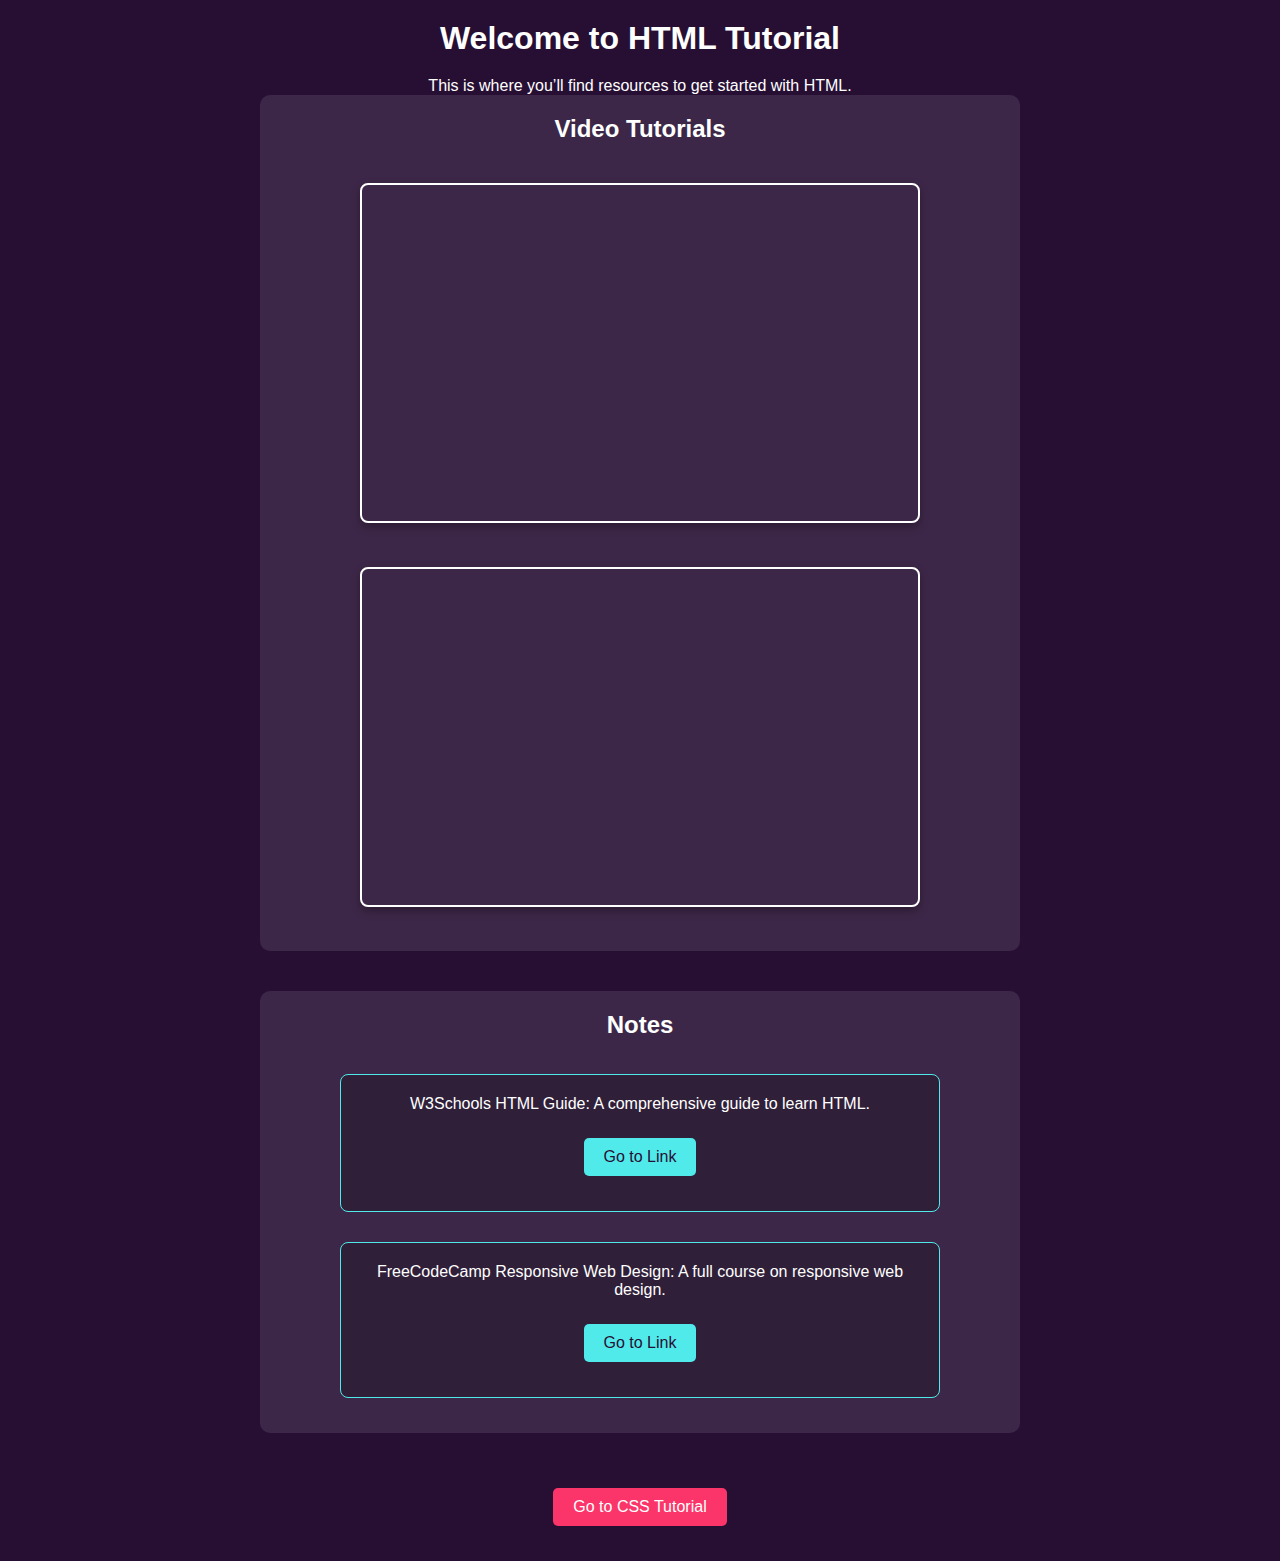
<file: index.html>
<!DOCTYPE html>
<html lang="en">
<head>
    <meta charset="UTF-8">
    <meta name="viewport" content="width=device-width, initial-scale=1.0">
    <title>HTML Tutorial</title>
    <link rel="stylesheet" href="style.css">
</head>
<body>
    <div class="container">
        <h1>Welcome to HTML Tutorial</h1>
        <p>This is where you’ll find resources to get started with HTML.</p>

        <!-- Video Tutorial Section -->
        <section class="video-tutorial">
            <h2>Video Tutorials</h2>
            <iframe src="https://www.youtube.com/embed/iVCzmDwIQpA?si=2Pm-O9GxHkha8CiA" title="HTML Video Tutorial 1" allowfullscreen></iframe>
            <iframe src="https://www.youtube.com/embed/k2DSi1zGEc8?si=XVj4VgNBsFC2jeKx" title="HTML Video Tutorial 2" allowfullscreen></iframe>
        </section>
        
        <!-- Notes Section -->
        <section class="notes-section">
            <h2>Notes</h2>
            <div class="notes-container">
                <div class="note-box">
                    <p class="note-description">W3Schools HTML Guide: A comprehensive guide to learn HTML.</p>
                    <button class="note-button" onclick="window.open('https://www.w3schools.com/html/', '_blank')">Go to Link</button>
                </div>
                <div class="note-box">
                    <p class="note-description">FreeCodeCamp Responsive Web Design: A full course on responsive web design.</p>
                    <button class="note-button" onclick="window.open('https://www.freecodecamp.org/learn/2022/responsive-web-design/', '_blank')">Go to Link</button>
                </div>
            </div>
        </section>

        <!-- Button to go to the CSS tutorial page -->
        <button onclick="navigateTo('css.html')">Go to CSS Tutorial</button>
        
        <p id="projectMessage"></p>
    </div>
    <script src="script.js"></script>
</body>
</html>
</file>
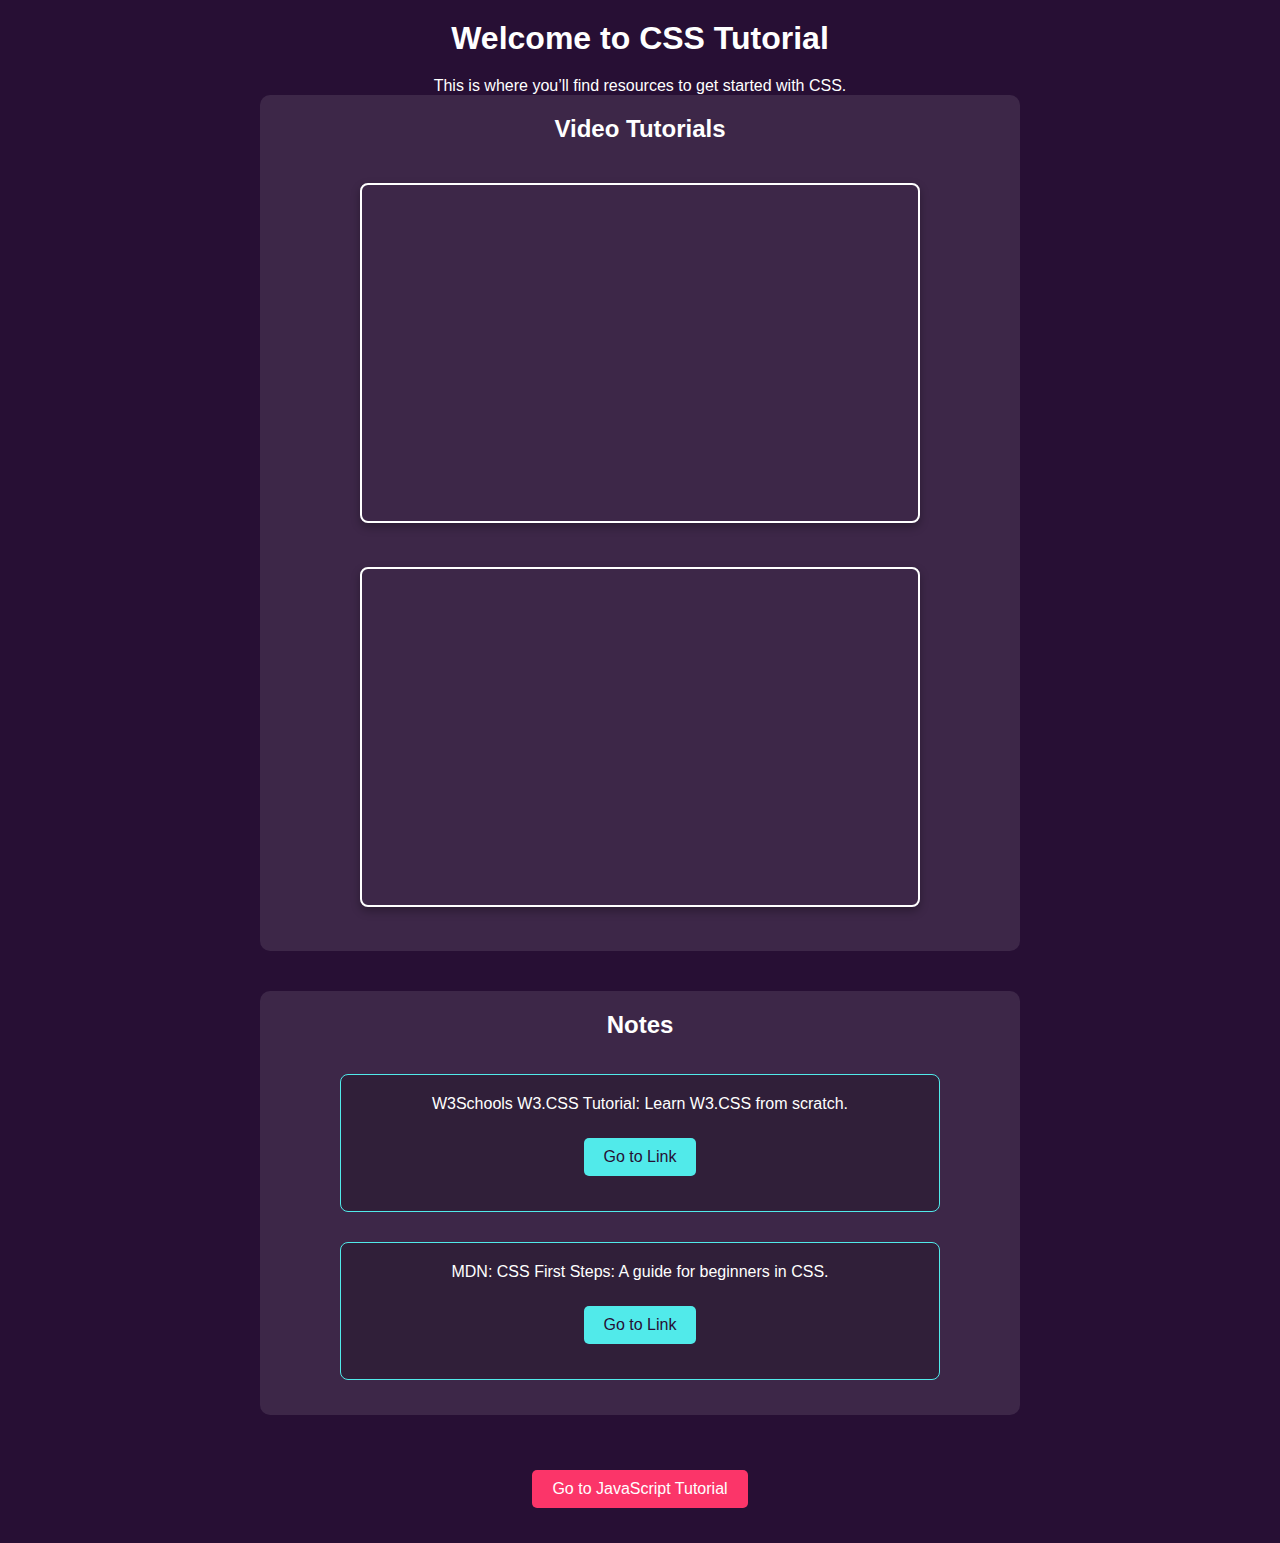
<file: css.html>
<!DOCTYPE html>
<html lang="en">
<head>
    <meta charset="UTF-8">
    <meta name="viewport" content="width=device-width, initial-scale=1.0">
    <title>CSS Tutorial</title>
    <link rel="stylesheet" href="style.css">
</head>
<body>
    <div class="container">
        <h1>Welcome to CSS Tutorial</h1>
        <p>This is where you’ll find resources to get started with CSS.</p>

        <!-- Video Tutorial Section -->
        <section class="video-tutorial">
            <h2>Video Tutorials</h2>
            <iframe src="https://www.youtube.com/embed/WuiB5TAQOAM?si=tkpgF-23baoPjSUT" title="CSS Video Tutorial 1" allowfullscreen></iframe>
            <iframe src="https://www.youtube.com/embed/Edsxf_NBFrw?si=Tf_nCCrwQrGuTWqB" title="CSS Video Tutorial 2" allowfullscreen></iframe>
        </section>
        
        <!-- Notes Section -->
        <section class="notes-section">
            <h2>Notes</h2>
            <div class="notes-container">
                <div class="note-box">
                    <p class="note-description">W3Schools W3.CSS Tutorial: Learn W3.CSS from scratch.</p>
                    <button class="note-button" onclick="window.open('https://www.w3schools.com/w3css/default.asp', '_blank')">Go to Link</button>
                </div>
                <div class="note-box">
                    <p class="note-description">MDN: CSS First Steps: A guide for beginners in CSS.</p>
                    <button class="note-button" onclick="window.open('https://developer.mozilla.org/en-US/docs/Learn/CSS/First_steps', '_blank')">Go to Link</button>
                </div>
            </div>
        </section>

        <!-- Button to go to the JavaScript tutorial page -->
        <button onclick="navigateTo('js.html')">Go to JavaScript Tutorial</button>
        
        <p id="projectMessage"></p>
    </div>
    <script src="script.js"></script>
</body>
</html>
</file>
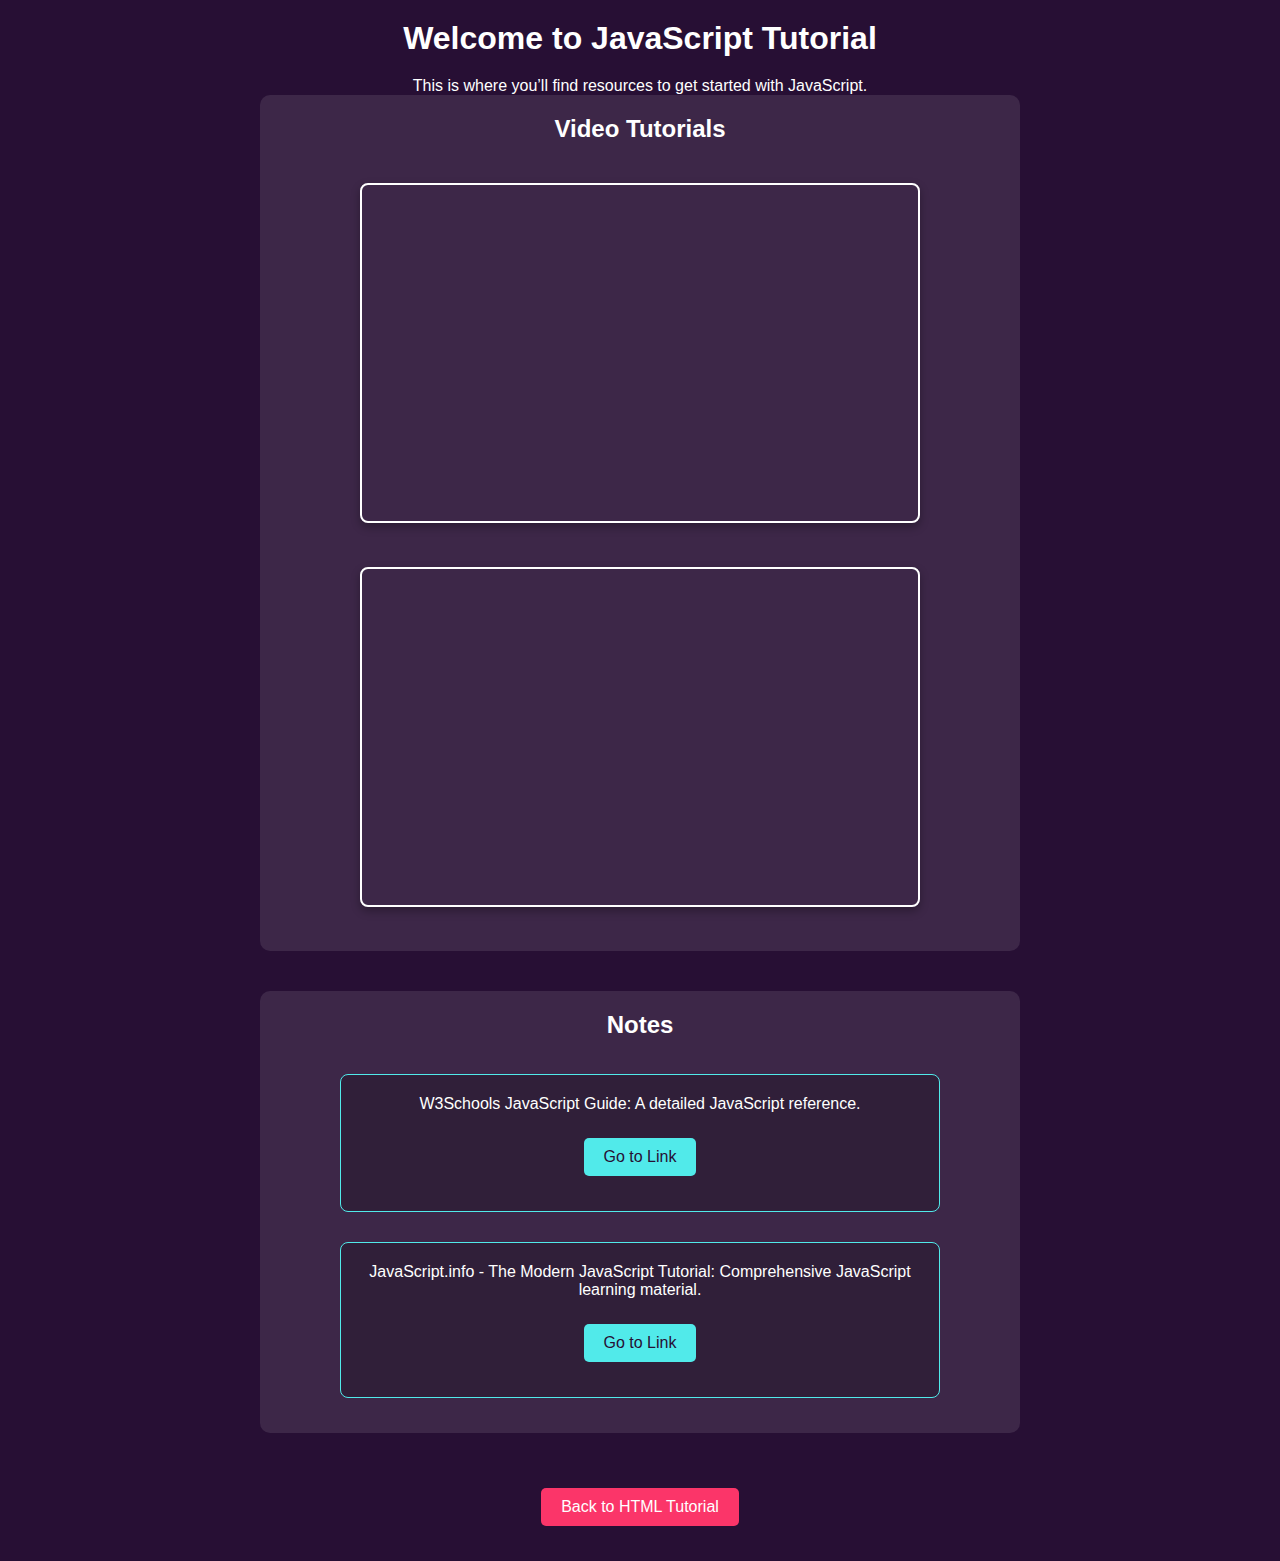
<file: js.html>
<!DOCTYPE html>
<html lang="en">
<head>
    <meta charset="UTF-8">
    <meta name="viewport" content="width=device-width, initial-scale=1.0">
    <title>JavaScript Tutorial</title>
    <link rel="stylesheet" href="style.css">
</head>
<body>
    <div class="container">
        <h1>Welcome to JavaScript Tutorial</h1>
        <p>This is where you’ll find resources to get started with JavaScript.</p>

        <!-- Video Tutorial Section -->
        <section class="video-tutorial">
            <h2>Video Tutorials</h2>
            <iframe src="https://www.youtube.com/embed/sscX432bMZo?si=I7G-sMJuOQgYUJ3W" title="JavaScript Video Tutorial 1" allowfullscreen></iframe>
            <iframe src="https://www.youtube.com/embed/hKB-YGF14SY?si=hv-JV18CTdosPHHd" title="JavaScript Video Tutorial 2" allowfullscreen></iframe>
        </section>
        
        <!-- Notes Section -->
        <section class="notes-section">
            <h2>Notes</h2>
            <div class="notes-container">
                <div class="note-box">
                    <p class="note-description">W3Schools JavaScript Guide: A detailed JavaScript reference.</p>
                    <button class="note-button" onclick="window.open('https://www.w3schools.com/js/', '_blank')">Go to Link</button>
                </div>
                <div class="note-box">
                    <p class="note-description">JavaScript.info - The Modern JavaScript Tutorial: Comprehensive JavaScript learning material.</p>
                    <button class="note-button" onclick="window.open('https://javascript.info/', '_blank')">Go to Link</button>
                </div>
            </div>
        </section>

        <!-- Button to go back to the HTML tutorial page -->
        <button onclick="navigateTo('index.html')">Back to HTML Tutorial</button>
        
        <p id="projectMessage"></p>
    </div>
    <script src="script.js"></script>
</body>
</html>
</file>
<file: style.css>
/* Reset default styling */
* {
    box-sizing: border-box;
    margin: 0;
    padding: 0;
}

body, html {
    font-family: Arial, sans-serif;
    background-image: url('https://static.vecteezy.com/system/resources/previews/000/512/761/original/abstract-colorful-geometric-shape-background-modern-vector.jpg');
    background-size: cover;
    background-repeat: no-repeat;
    background-attachment: fixed;
    background-color: #270f34; /* Fallback color */
    color: #fff;
    overflow-x: hidden;
    margin: 0;
    padding: 0;
}

/* Container styling for central alignment */
.container {
    max-width: 800px;
    margin: auto;
    padding: 20px;
    text-align: center;
}

/* Heading styles */
h1, h2 {
    color: #fff;
    margin-bottom: 20px;
}

/* Section styling for video and notes */
section {
    margin-bottom: 40px;
    padding: 20px;
    background-color: rgba(255, 255, 255, 0.1);
    border-radius: 10px;
}

/* Video Tutorial Section Styling */
.video-tutorial iframe {
    width: 100%;
    max-width: 560px;
    height: 340px;
    margin: 20px 0;
    border-radius: 8px;
    border: 2px solid #fff;
    box-shadow: 0px 4px 10px rgba(0, 0, 0, 0.3);
}

/* Notes Section Styling */
.notes-container {
    display: flex;
    flex-direction: column;
    align-items: center;
}

.note-box {
    background-color: rgba(0, 0, 0, 0.2);
    padding: 20px;
    border-radius: 8px;
    border: 1px solid #51eaea;
    width: 100%;
    max-width: 600px;
    margin: 15px 0;
    color: #fff;
}

.note-description {
    font-size: 16px;
    margin-bottom: 10px;
}

.note-button {
    padding: 10px 20px;
    background-color: #51eaea;
    color: #270f34;
    border: none;
    border-radius: 5px;
    font-size: 16px;
    cursor: pointer;
    transition: background-color 0.3s;
}

.note-button:hover {
    background-color: #ff9d76;
}

/* General Button Style */
button {
    padding: 10px 20px;
    background-color: #FB3569;
    color: #fff;
    border: none;
    border-radius: 5px;
    font-size: 16px;
    margin: 15px 5px;
    cursor: pointer;
    transition: background-color 0.3s;
}

button:hover {
    background-color: #ff9d76;
}

/* Responsive Design */
@media (max-width: 1024px) {
    .container {
        padding: 15px;
    }
    h1, h2 {
        font-size: 1.5em;
    }
}

@media (max-width: 768px) {
    .container {
        padding: 10px;
    }
    h1, h2 {
        font-size: 1.2em;
    }
    .video-tutorial iframe {
        max-width: 100%;
        height: 300px;
    }
    .note-box {
        width: 90%;
    }
}

@media (max-width: 480px) {
    h1, h2 {
        font-size: 1em;
    }
    .note-description {
        font-size: 14px;
    }
    button, .note-button {
        padding: 8px 15px;
        font-size: 14px;
    }
}
</file>
